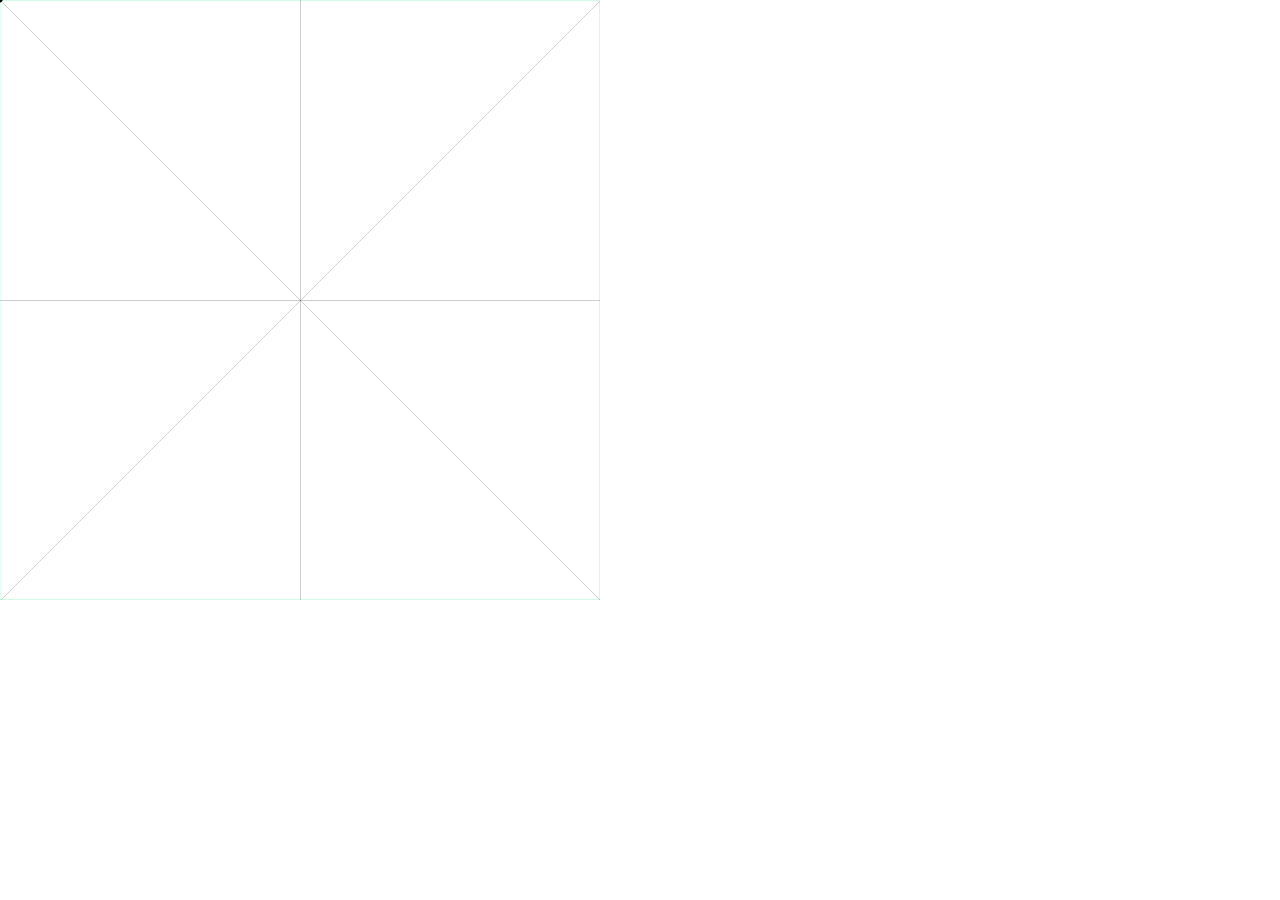
<file: Drawing01/index.html>
<!DOCTYPE html><html><head>
    <script src="p5.min.js"></script>
    <script src="p5.dom.min.js"></script>
    <script src="p5.sound.min.js"></script>

    <!-- Generative Design Dependencies here -->
    <!-- GG Bundled -->
    <script src="gg-dep-bundle.js"></script>
    <!-- Opentype -->
    <script src="opentype.min.js"></script>
    <!-- Rita -->
    <script src="rita-small.min.js"></script>
    <!-- Chroma -->
    <script src="chroma.min.js"></script>
    <!-- Jquery -->
    <script src="jquery-3.3.1.min.js" integrity="sha256-FgpCb/KJQlLNfOu91ta32o/NMZxltwRo8QtmkMRdAu8=" crossorigin="anonymous"></script>

    <!-- sketch additions -->

    <link rel="stylesheet" type="text/css" href="style.css">
  </head>
  <body>

    <!-- main -->
    <script src="sketch.js"></script>
  

</body></html>
</file>
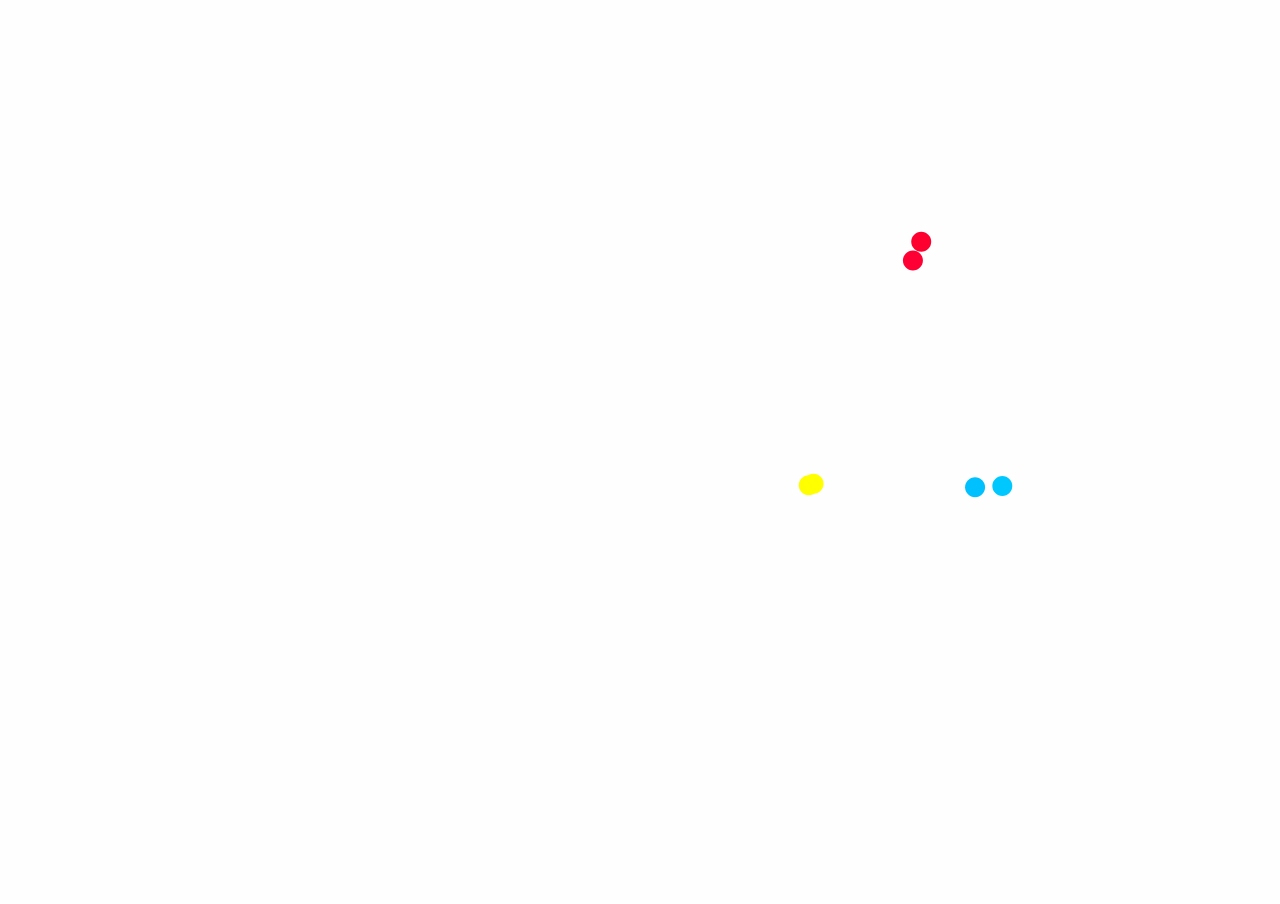
<file: Shapes01/index.html>
<!DOCTYPE html>
<html>
<head>
	<meta charset="UTF-8">
	<meta http-equiv="X-UA-Compatible" content="IE=edge">
	<meta name="viewport" content="width=device-width, initial-scale=1">

	<title>Shapes01</title>

	<script src="libraries/p5.js"></script>
	<script src="libraries/p5.dom.js"></script>
	<script src="libraries/p5.sound.js"></script>
	<script src="sketch.js"></script>

	<style>
		body {
			margin:0;
			padding:0;
			overflow: hidden;
		}
		canvas {
			margin:auto;
		}
	</style>
</head>
<body>
</body>
</html>
</file>
<file: Drawing01/style.css>
html, body {
  padding: 0;
  margin: 0;
}

canvas {
  vertical-align: top;
}
</file>
